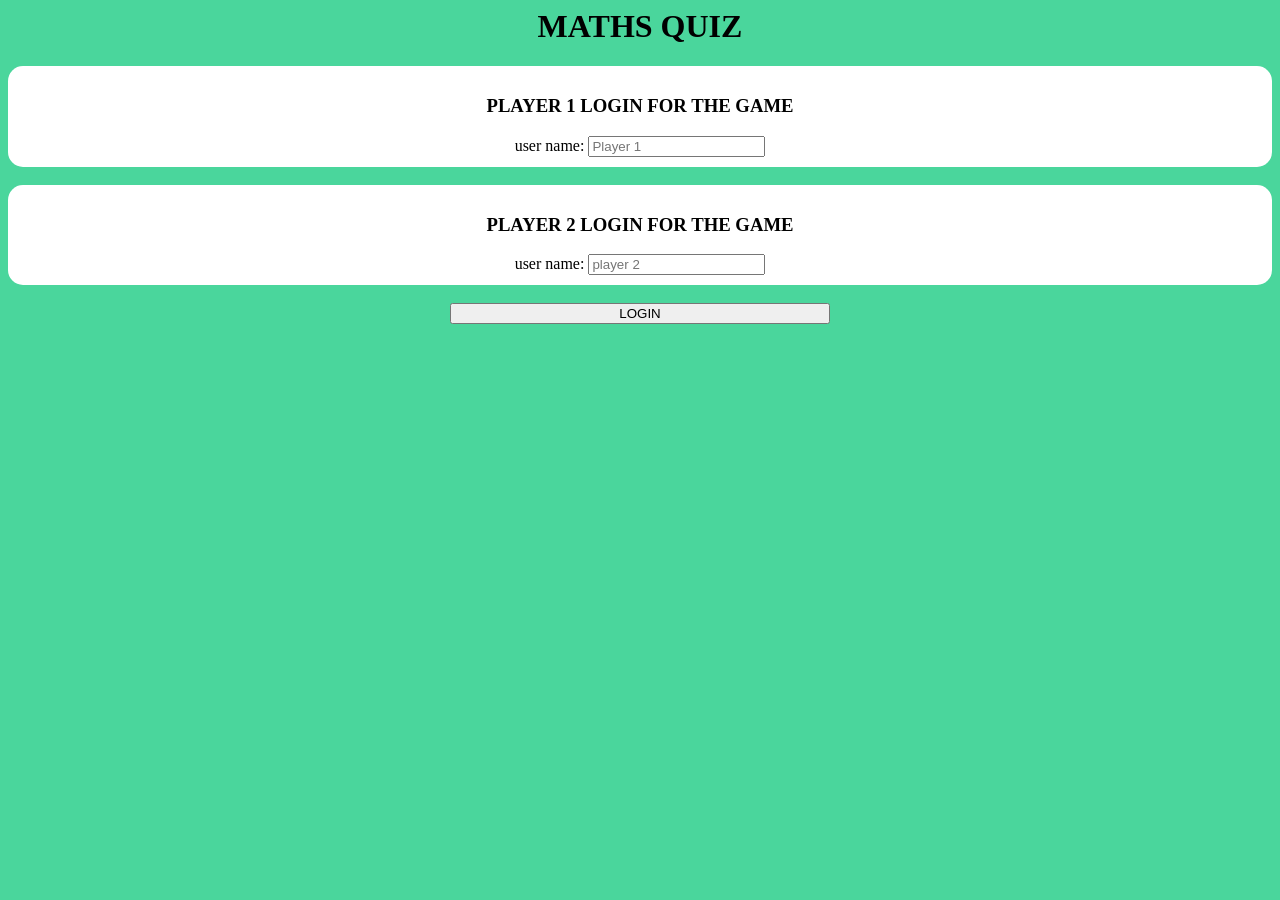
<file: index.html>
<html>
 <head>
  <title>
 MATHS QUIZ GAME(:   
  </title>  
  <meta name="viewport" content="width=device-width, initial-scale=1">
<script src="https://ajax.googleapis.com/ajax/libs/jquery/3.4.1/jquery.min.js"> </script>
<script src="https://maxcdn.bootstrapcdn.com/bootstrap/3.4.0/js/bootstrap.min.js"> </script> 
<link rel="stylesheet" type="text/css" href="style.css"
<script src="main.js"> </script>
</head> 
<body>
  <center>
  <h1>
    MATHS QUIZ
    </h1>	
    <div class="col-lg-4 col-sm-8 col-xs-11 login_div1">
    <h3>
    PLAYER 1 LOGIN FOR THE GAME	
    </h3>
    <label>user name: </label>
    <input id="player1" class="form-control" placeholder="Player 1" type="text">
    <br>
    </div>
    <br>
    <div class="col-lg-4 col-sm-8 col-xs-11 login_div2">
    <h3>
    PLAYER 2 LOGIN FOR THE GAME	
    </h3>
    <label> user name:</label>
    <input id="player2" class="form-control" placeholder="player 2" type="text">
    <br>
    </div>
    <br>
    <button id="login_button" class="btn btn-warning" onclick="adduser()" style="width: 30%">
    LOGIN	
    </button>
    </center>
    </body>
    </html>
</body>

</html>
</file>
<file: style.css>
body
{
	background: rgb(74, 214, 156);
}

	.login_div1 , .login_div2
	{
		background: white;
		padding: 10px;
		float: none;
		border-radius: 15px;
	}


#player1_name , #player2_name
{
	display: inline-block;
	margin-left: 20px;
}
#word
{
	width: 60%;
}
#word_display
{
	letter-spacing: 5px;
}
#output
{
background: white;
border-radius: 10px;
border-top: 10px solid #AA4465;
padding: 10px;
float: none;
text-align: left;
}
</file>
